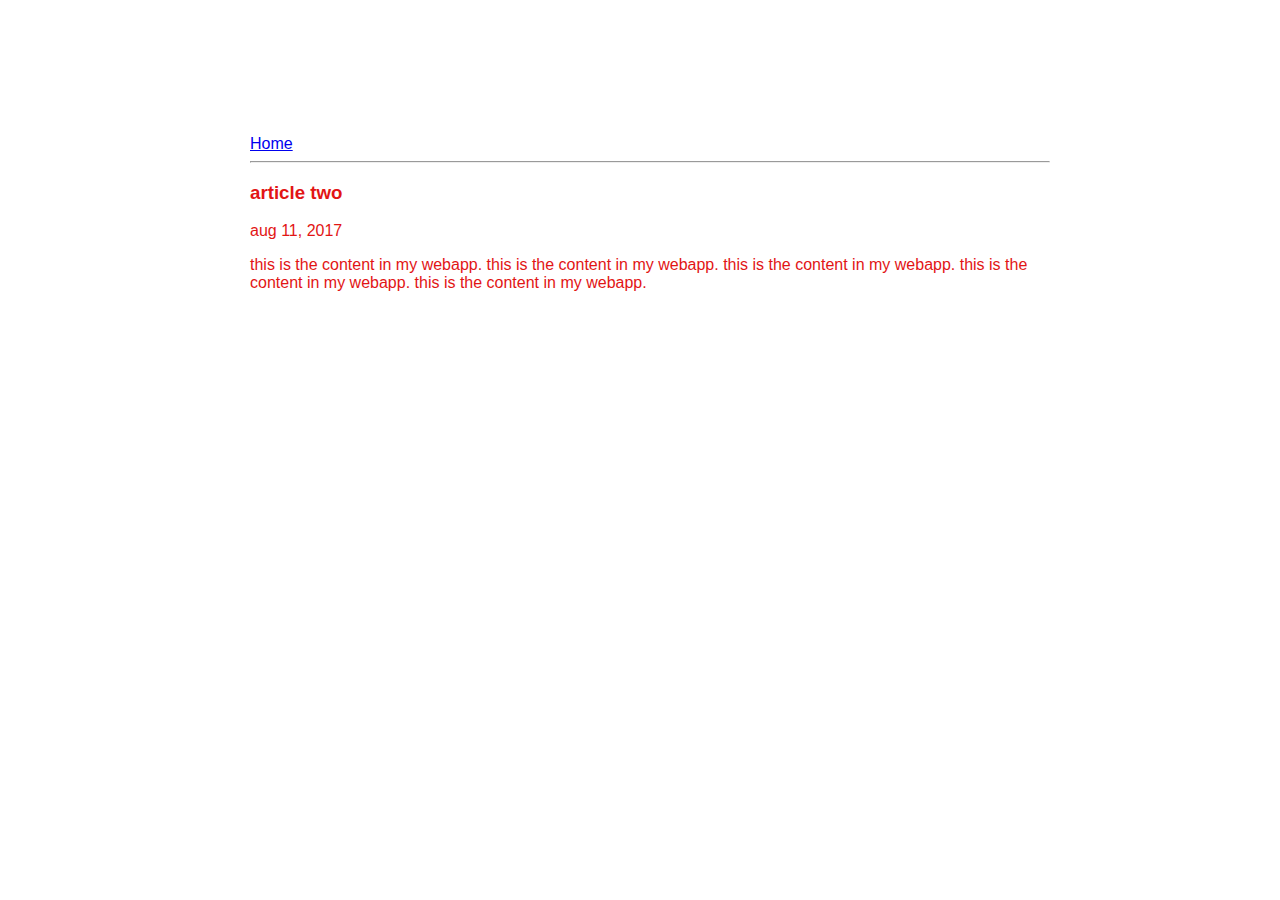
<file: ui/article-two.html>
<html>
    <head>
        <title>
            Article two
        
        </title>
        <meta name="viewport" content="width=device-width, initial-scale-1" />
       <link href="/ui/style.css" rel="stylesheet" />
    </head>
    <body>
        <div class="container">
        <div>
            <a href="/">Home
        </a>
        </div>
        <hr/>
        <h3>
            article two
        </h3>
        <div>
            aug 11, 2017
        </div>
        <div>
            <p>
                this is the content in my webapp. this is the content in my webapp. this is the content in my webapp. this is the content in my webapp. this is the content in my webapp. 
            </p>
        </div>
        </div>
    </body>
</html>
</file>
<file: ui/style.css>
body {
    font-family: sans-serif;
   
    margin-top: 75px;
}

.center {
    text-align: center;
}

.text-big {
    font-size: 300%;
}

.bold {
    font-weight: bold;
}

.img-medium {
    height: 200px;
}

.container{
            max-width: 800px;
    margin: 0 auto;
    color: #e21515;
    font-family: sans-serif;
    padding-top: 60px;
    padding-left: 20px;
    padding right: 20px;
            }
</file>
